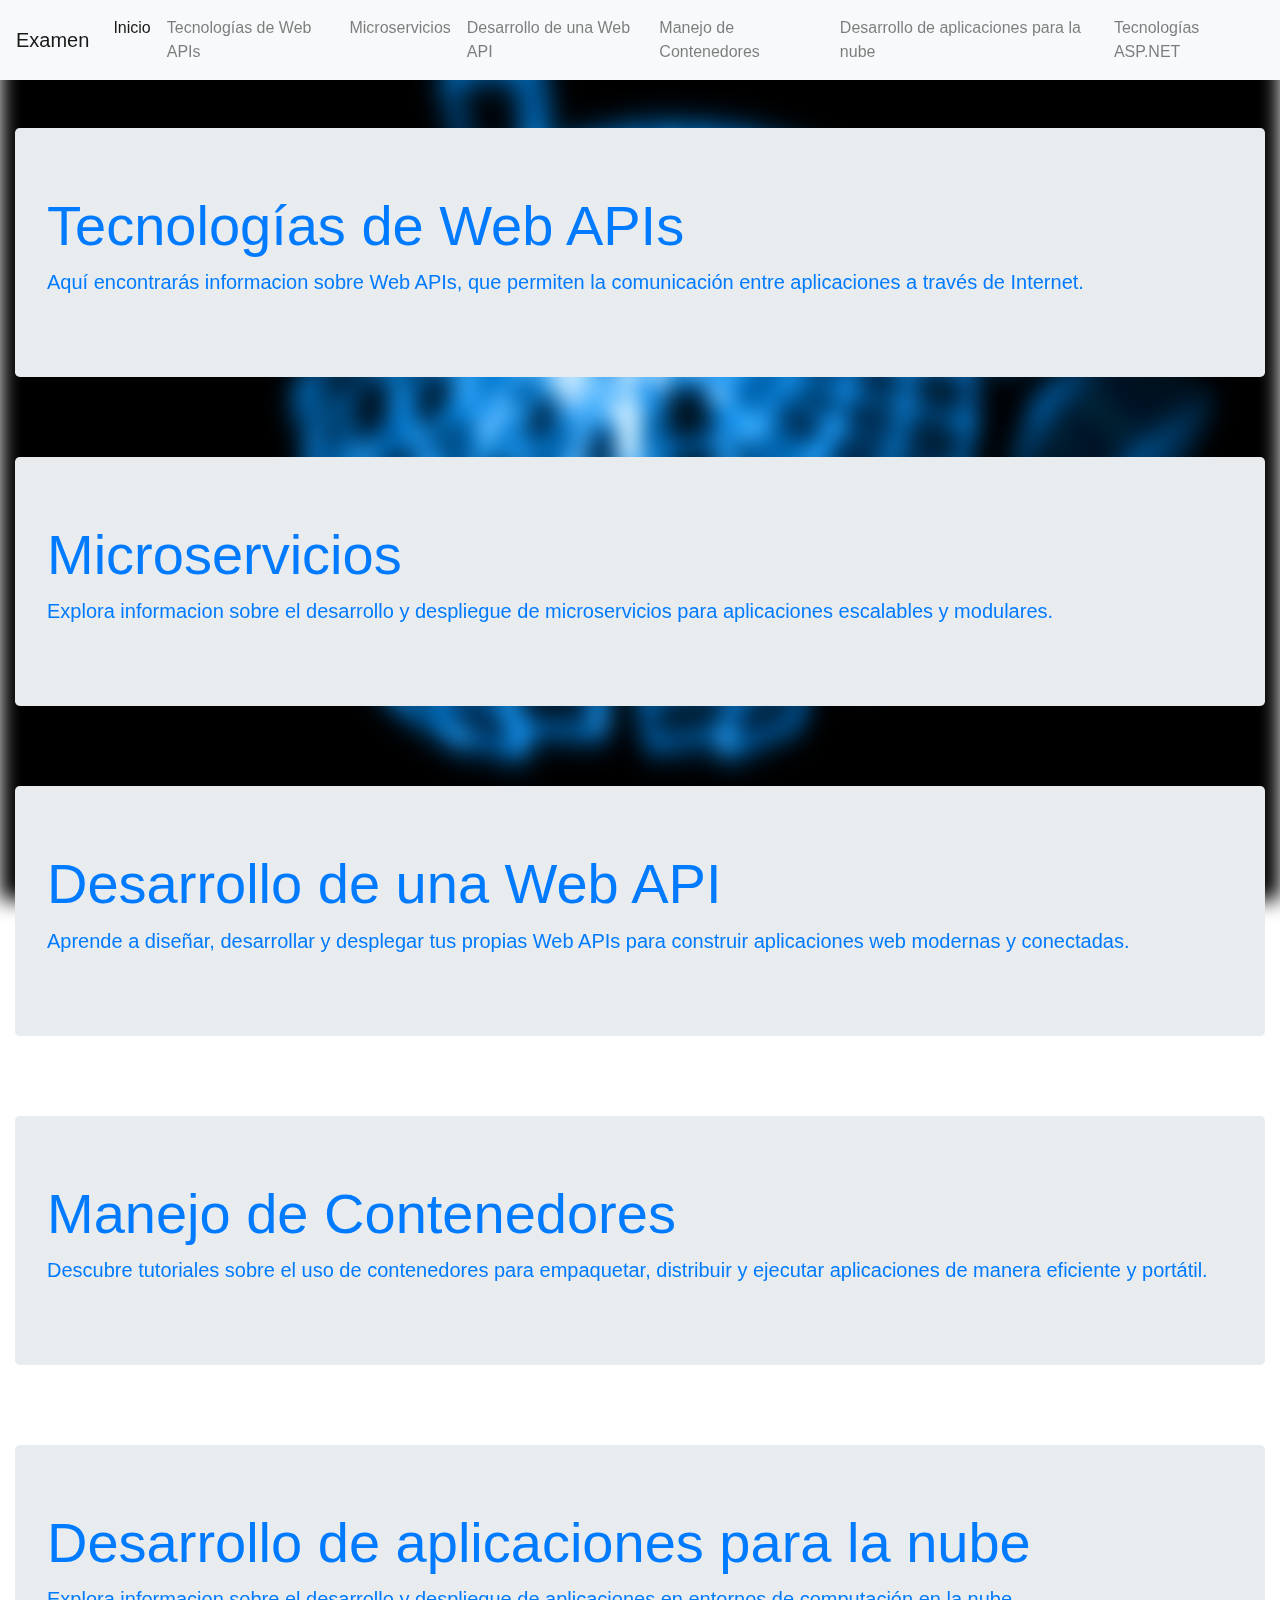
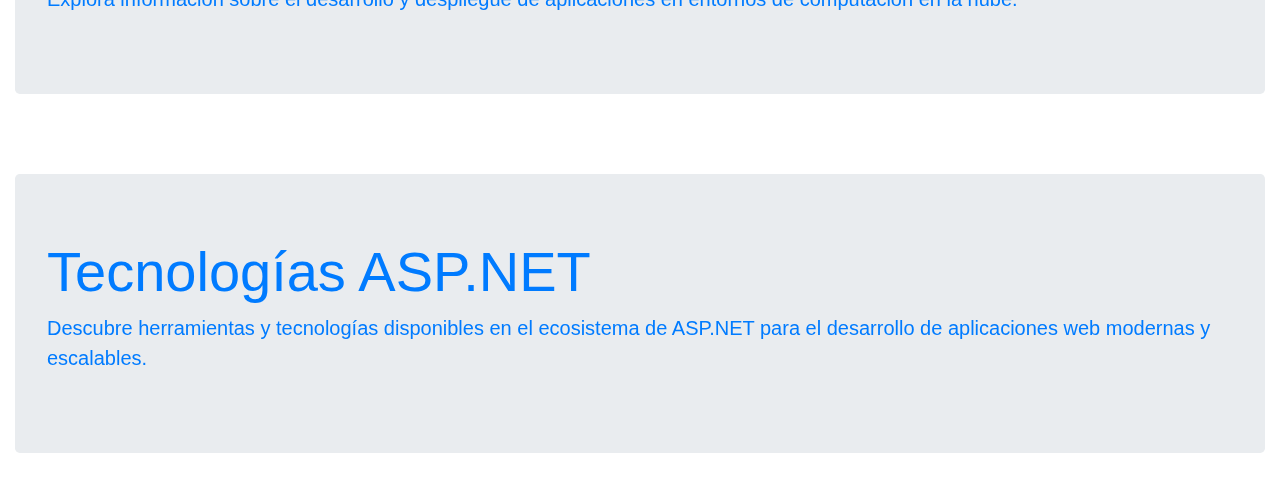
<file: index.html>
<!DOCTYPE html>
<html lang="es">
<head>
  <meta charset="UTF-8">
  <meta name="viewport" content="width=device-width, initial-scale=1.0">
  <title>Examen</title>
  <link href="https://stackpath.bootstrapcdn.com/bootstrap/4.5.2/css/bootstrap.min.css" rel="stylesheet">
  <style>
    #BACK {
      position: fixed;
      top: 0;
      left: 0;
      width: 100%;
      height: 100%;
      z-index: -1; /* Para asegurarse de que esté detrás del contenido */
      filter: blur(10px); /* Aplicar desenfoque */
    }
  </style>
</head>
<body>
<img src="img/fondo.gif" alt="fondo" id="BACK">

<!-- Barra de navegación -->
<nav class="navbar navbar-expand-lg navbar-light bg-light">
  <a class="navbar-brand" href="#">Examen</a>
  <button class="navbar-toggler" type="button" data-toggle="collapse" data-target="#navbarNav" aria-controls="navbarNav" aria-expanded="false" aria-label="Toggle navigation">
    <span class="navbar-toggler-icon"></span>
  </button>
  <div class="collapse navbar-collapse" id="navbarNav">
    <ul class="navbar-nav ml-auto">
      <li class="nav-item active">
        <a class="nav-link" href="#">Inicio</a>
      </li>
      <li class="nav-item">
        <a class="nav-link" href="#web-apis">Tecnologías de Web APIs</a>
      </li>
      <li class="nav-item">
        <a class="nav-link" href="#microservicios">Microservicios</a>
      </li>
      <li class="nav-item">
        <a class="nav-link" href="#web-api">Desarrollo de una Web API</a>
      </li>
      <li class="nav-item">
        <a class="nav-link" href="#contenedores">Manejo de Contenedores</a>
      </li>
      <li class="nav-item">
        <a class="nav-link" href="#nube">Desarrollo de aplicaciones para la nube</a>
      </li>
      <li class="nav-item">
        <a class="nav-link" href="#asp-net">Tecnologías ASP.NET</a>
      </li>
    </ul>
  </div>
</nav>
<div class="container-fluid">
  <section id="web-apis" class="mt-5">
    <div class="jumbotron">
      <a href="TechWebAPi.html">
      <h1 class="display-4">Tecnologías de Web APIs</h1>
      <p class="lead">Aquí encontrarás informacion sobre Web APIs, que permiten la comunicación entre aplicaciones a través de Internet.</p>
    </a>
    </div>
    <div class="row">
    </div>
  </section>
  <section id="microservicios" class="mt-5">
    <div class="jumbotron">
      <a href="microservicios.html">
      <h1 class="display-4">Microservicios</h1>
      <p class="lead">Explora informacion sobre el desarrollo y despliegue de microservicios para aplicaciones escalables y modulares.</p>
    </a>
    </div>
    <div class="row">
    </div>
  </section>
  <section id="web-api" class="mt-5">
    <div class="jumbotron">
      <a href="webapi.html">
      <h1 class="display-4">Desarrollo de una Web API</h1>
      <p class="lead">Aprende a diseñar, desarrollar y desplegar tus propias Web APIs para construir aplicaciones web modernas y conectadas.</p>
    </a>
    </div>
    <div class="row">
    </div>
  </section>
  <section id="contenedores" class="mt-5">
    <div class="jumbotron">
      <a href="contenedores.html">
      <h1 class="display-4">Manejo de Contenedores</h1>
      <p class="lead">Descubre tutoriales sobre el uso de contenedores para empaquetar, distribuir y ejecutar aplicaciones de manera eficiente y portátil.</p>
    </a>
    </div>
    <div class="row">
    </div>
  </section>
  <section id="nube" class="mt-5">
    <div class="jumbotron">
      <a href="appnube.html">
      <h1 class="display-4">Desarrollo de aplicaciones para la nube</h1>
      <p class="lead">Explora informacion sobre el desarrollo y despliegue de aplicaciones en entornos de computación en la nube.</p>
    </a>
    </div>
    <div class="row">
    </div>
  </section>
  <section id="asp-net" class="mt-5">
    <div class="jumbotron">
      <a href="aspnet.html">
      <h1 class="display-4">Tecnologías ASP.NET</h1>
      <p class="lead">Descubre herramientas y tecnologías disponibles en el ecosistema de ASP.NET para el desarrollo de aplicaciones web modernas y escalables.</p>
    </a>
    </div>
    <div class="row">
    </div>
  </section>
</div>
<script src="https://code.jquery.com/jquery-3.5.1.slim.min.js"></script>
<script src="https://cdn.jsdelivr.net/npm/@popperjs/core@2.5.3/dist/umd/popper.min.js"></script>
<script src="https://stackpath.bootstrapcdn.com/bootstrap/4.5.2/js/bootstrap.min.js"></script>
</body>
</html>
</file>
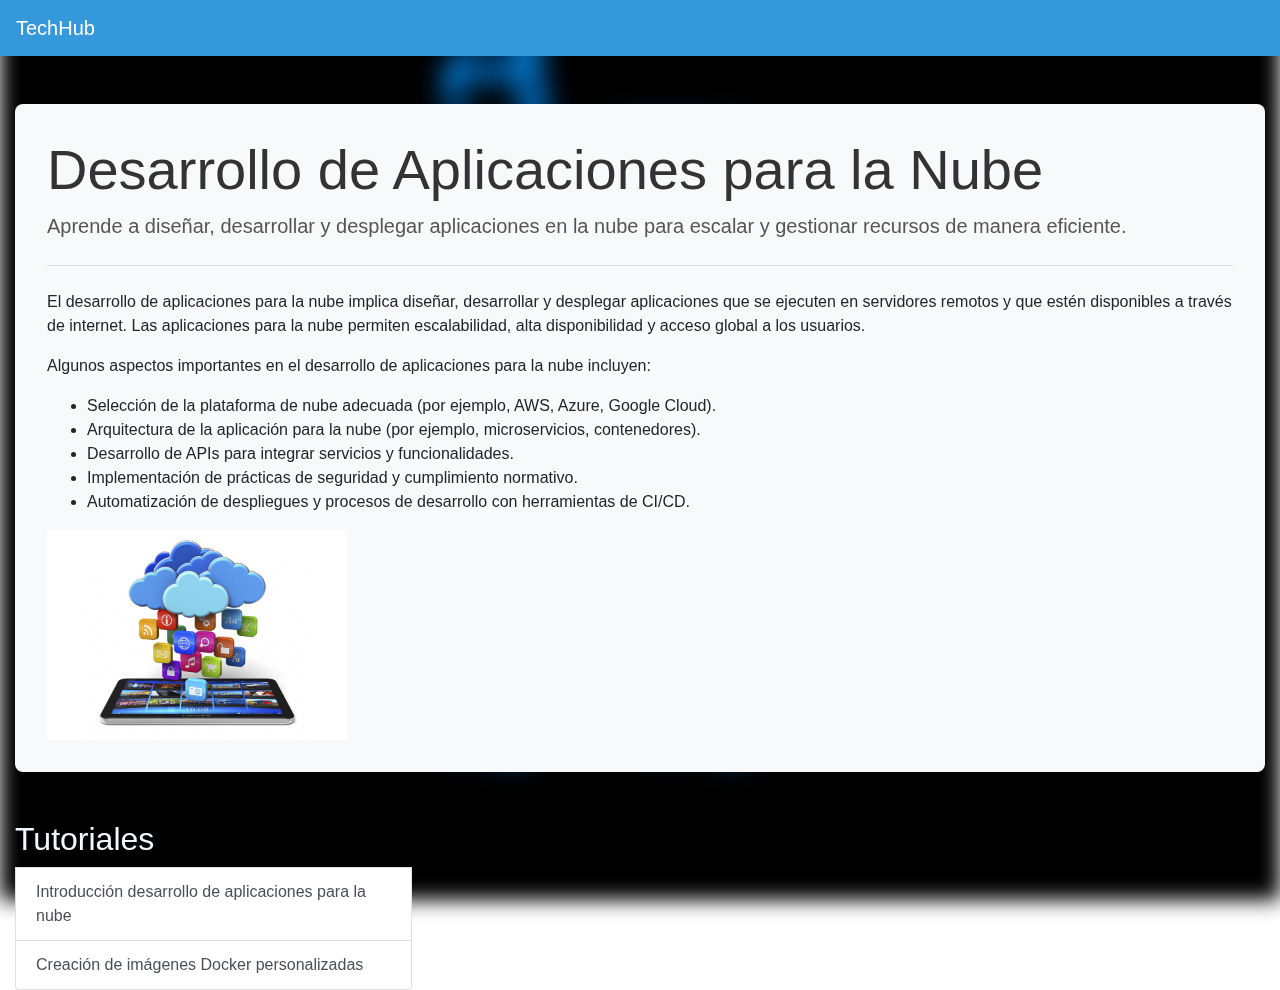
<file: appnube.html>
<!DOCTYPE html>
<html lang="es">
<head>
  <meta charset="UTF-8">
  <meta name="viewport" content="width=device-width, initial-scale=1.0">
  <title>Desarrollo de Aplicaciones para la Nube</title>
  <link href="https://stackpath.bootstrapcdn.com/bootstrap/4.5.2/css/bootstrap.min.css" rel="stylesheet">
  <link href="css/style.css" rel="stylesheet">
</head>
<body>
<img src="img/fondo.gif" alt="fondo" id="BACK">
<nav class="navbar navbar-expand-lg navbar-light">
  <a class="navbar-brand" href="#">TechHub</a>
</nav>
<div class="container-fluid">
  <section id="desarrollo-nube" class="mt-5">
    <div class="jumbotron">
      <h1 class="display-4">Desarrollo de Aplicaciones para la Nube</h1>
      <p class="lead">Aprende a diseñar, desarrollar y desplegar aplicaciones en la nube para escalar y gestionar recursos de manera eficiente.</p>
      <hr class="my-4">
      <p>El desarrollo de aplicaciones para la nube implica diseñar, desarrollar y desplegar aplicaciones que se ejecuten en servidores remotos y que estén disponibles a través de internet. Las aplicaciones para la nube permiten escalabilidad, alta disponibilidad y acceso global a los usuarios.</p>
      <p>Algunos aspectos importantes en el desarrollo de aplicaciones para la nube incluyen:</p>
      <ul>
        <li>Selección de la plataforma de nube adecuada (por ejemplo, AWS, Azure, Google Cloud).</li>
        <li>Arquitectura de la aplicación para la nube (por ejemplo, microservicios, contenedores).</li>
        <li>Desarrollo de APIs para integrar servicios y funcionalidades.</li>
        <li>Implementación de prácticas de seguridad y cumplimiento normativo.</li>
        <li>Automatización de despliegues y procesos de desarrollo con herramientas de CI/CD.</li>
      </ul>
      <img src="img/desarrappnube.jpg" width="300" alt="">

    </div>
    <div class="row">
      <div class="col-md-4">
        <a id="tutoriales">
          <h2 style="color: aliceblue;">Tutoriales</h2>
          <div class="list-group">
            <a href="https://youtu.be/F5-U-__9zfA?si=xV4La91uJVSGC68F" class="list-group-item list-group-item-action" target="_blank">Introducción desarrollo de aplicaciones para la nube</a>
            <a href="https://youtu.be/74nenVi_W0o?si=hEeZyjjqVXyRkBqJ" class="list-group-item list-group-item-action" target="_blank">Creación de imágenes Docker personalizadas</a>    
      </div>
    </a>
    </div>
  </div>    
</div>
  </section>
</div><script src="https://code.jquery.com/jquery-3.5.1.slim.min.js"></script>
<script src="https://cdn.jsdelivr.net/npm/@popperjs/core@2.5.3/dist/umd/popper.min.js"></script>
<script src="https://stackpath.bootstrapcdn.com/bootstrap/4.5.2/js/bootstrap.min.js"></script>
</body>
</html>
</file>
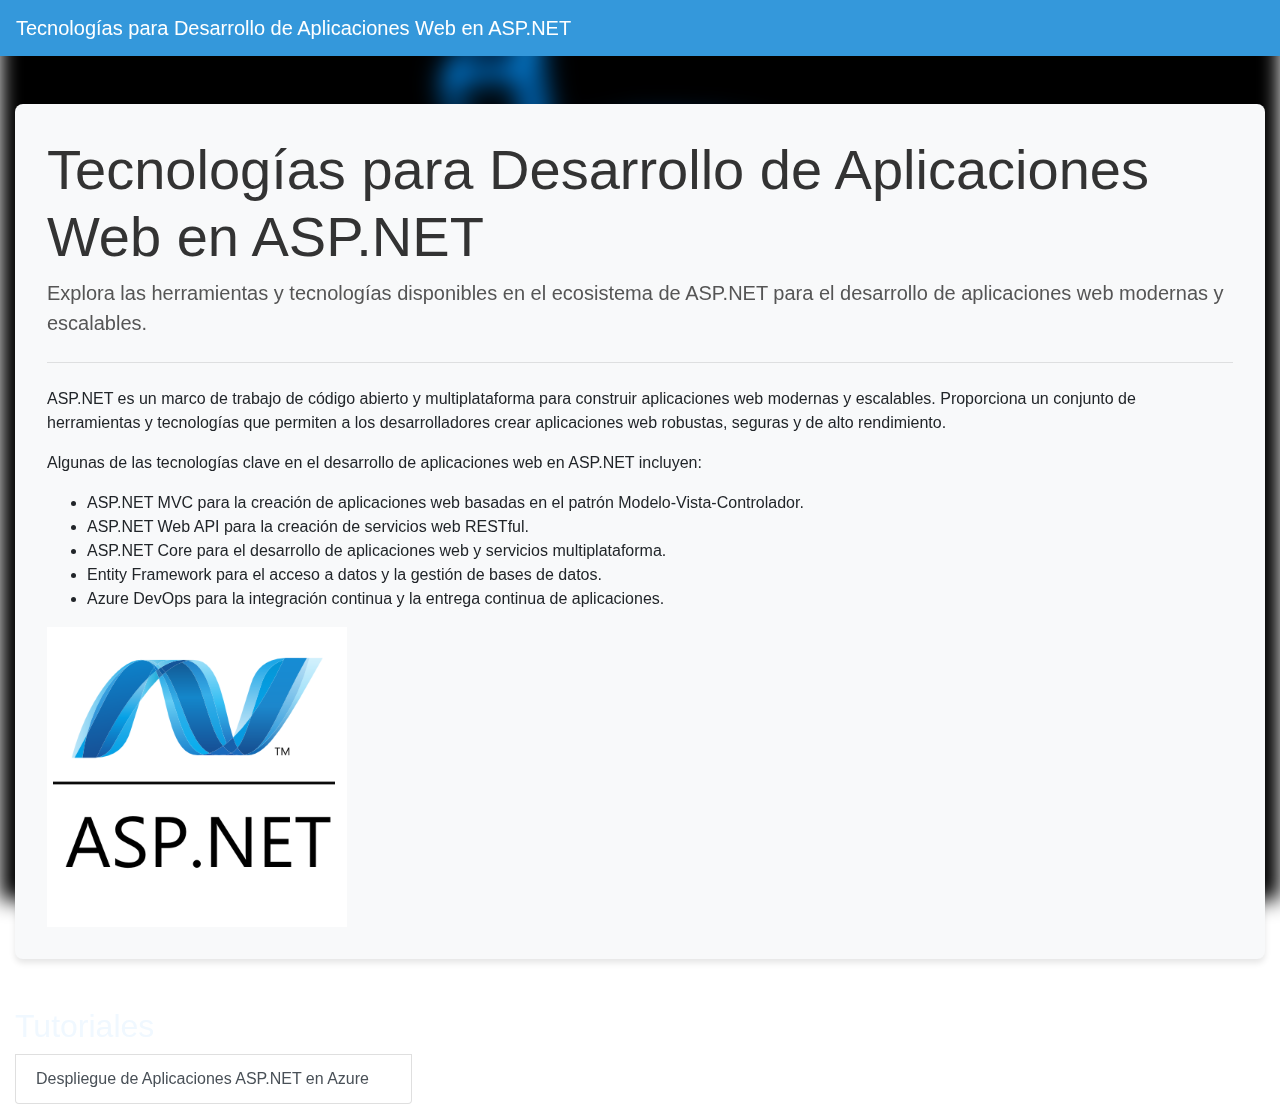
<file: aspnet.html>
<!DOCTYPE html>
<html lang="es">
<head>
  <meta charset="UTF-8">
  <meta name="viewport" content="width=device-width, initial-scale=1.0">
  <title>Tecnologías para Desarrollo de Aplicaciones Web en ASP.NET</title>
  <link href="https://stackpath.bootstrapcdn.com/bootstrap/4.5.2/css/bootstrap.min.css" rel="stylesheet">
  <link href="css/style.css" rel="stylesheet">
</head>
<body>
<img src="img/fondo.gif" alt="fondo" id="BACK">
<nav class="navbar navbar-expand-lg navbar-light">
  <a class="navbar-brand" href="#">Tecnologías para Desarrollo de Aplicaciones Web en ASP.NET</a>
</nav>
<div class="container-fluid">
  <section id="asp-net" class="mt-5">
    <div class="jumbotron">
      <h1 class="display-4">Tecnologías para Desarrollo de Aplicaciones Web en ASP.NET</h1>
      <p class="lead">Explora las herramientas y tecnologías disponibles en el ecosistema de ASP.NET para el desarrollo de aplicaciones web modernas y escalables.</p>
      <hr class="my-4">
      <p>ASP.NET es un marco de trabajo de código abierto y multiplataforma para construir aplicaciones web modernas y escalables. Proporciona un conjunto de herramientas y tecnologías que permiten a los desarrolladores crear aplicaciones web robustas, seguras y de alto rendimiento.</p>
      <p>Algunas de las tecnologías clave en el desarrollo de aplicaciones web en ASP.NET incluyen:</p>
      <ul>
        <li>ASP.NET MVC para la creación de aplicaciones web basadas en el patrón Modelo-Vista-Controlador.</li>
        <li>ASP.NET Web API para la creación de servicios web RESTful.</li>
        <li>ASP.NET Core para el desarrollo de aplicaciones web y servicios multiplataforma.</li>
        <li>Entity Framework para el acceso a datos y la gestión de bases de datos.</li>
        <li>Azure DevOps para la integración continua y la entrega continua de aplicaciones.</li>
      </ul>
      <img src="img/asp_net.png" width="300" alt="">

    </div>
    <div class="row">
      <div class="col-md-4">
        <a id="tutoriales">
          <h2 style="color: aliceblue;">Tutoriales</h2>
          <div class="list-group">
            <a href="https://youtu.be/kTzUV4xJumE?si=EqhoEjruqJ-bHW4F" class="list-group-item list-group-item-action" target="_blank">Despliegue de Aplicaciones ASP.NET en Azure</a>
      </div>
    </a>
    </div>
  </div>    
</div>
  </section>
</div>
<script src="https://code.jquery.com/jquery-3.5.1.slim.min.js"></script>
<script src="https://cdn.jsdelivr.net/npm/@popperjs/core@2.5.3/dist/umd/popper.min.js"></script>
<script src="https://stackpath.bootstrapcdn.com/bootstrap/4.5.2/js/bootstrap.min.js"></script>
</body>
</html>
</file>
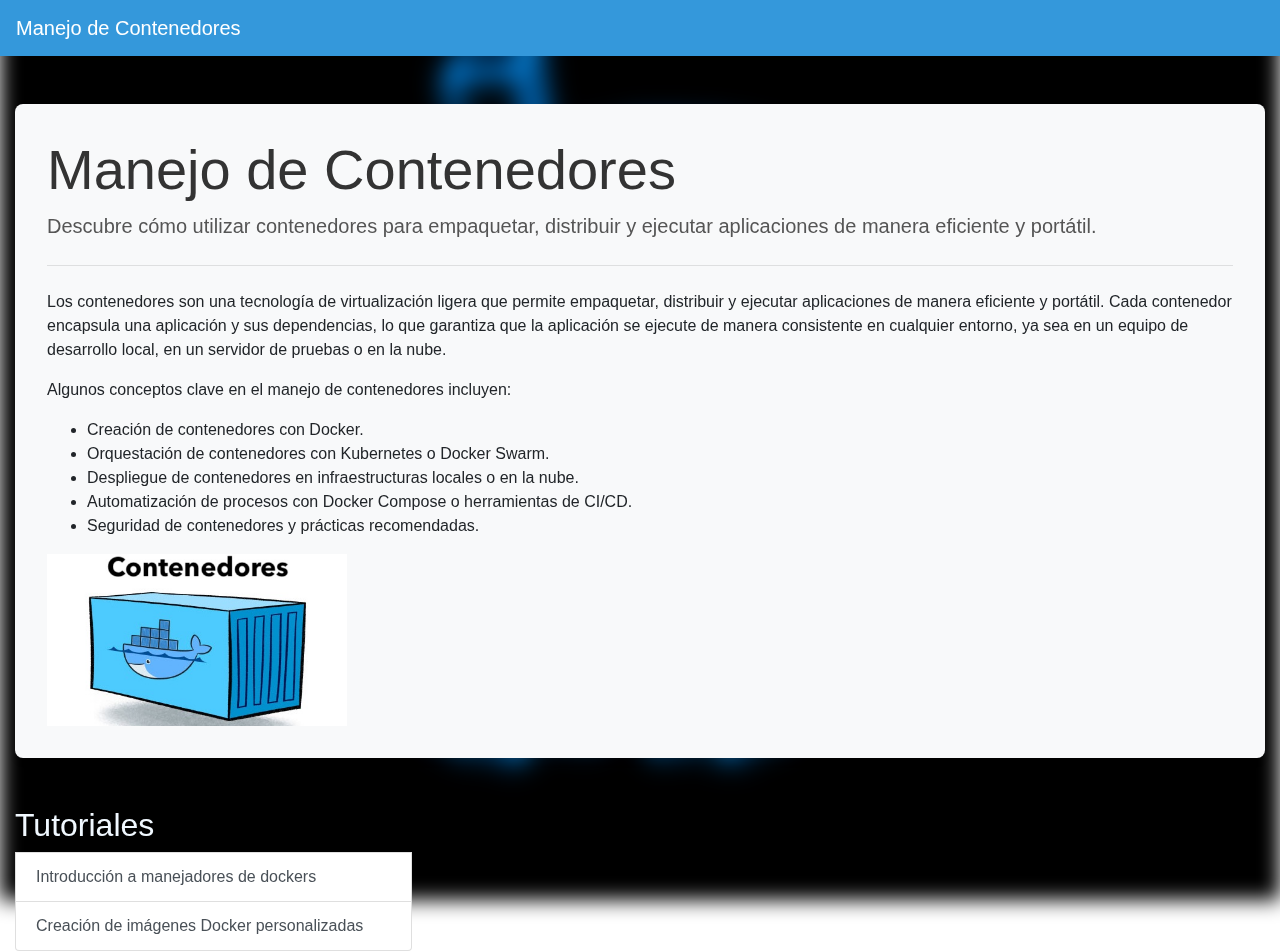
<file: contenedores.html>
<!DOCTYPE html>
<html lang="es">
<head>
  <meta charset="UTF-8">
  <meta name="viewport" content="width=device-width, initial-scale=1.0">
  <title>Manejo de Contenedores</title>
  <link href="https://stackpath.bootstrapcdn.com/bootstrap/4.5.2/css/bootstrap.min.css" rel="stylesheet">
  <link href="css/style.css" rel="stylesheet">
</head>
<body>
  <img src="img/fondo.gif" alt="fondo" id="BACK">
<nav class="navbar navbar-expand-lg navbar-light">
  <a class="navbar-brand" href="#">Manejo de Contenedores</a>
</nav>
<div class="container-fluid">
  <section id="manejo-contenedores" class="mt-5">
    <div class="jumbotron">
      <h1 class="display-4">Manejo de Contenedores</h1>
      <p class="lead">Descubre cómo utilizar contenedores para empaquetar, distribuir y ejecutar aplicaciones de manera eficiente y portátil.</p>
      <hr class="my-4">
      <p>Los contenedores son una tecnología de virtualización ligera que permite empaquetar, distribuir y ejecutar aplicaciones de manera eficiente y portátil. Cada contenedor encapsula una aplicación y sus dependencias, lo que garantiza que la aplicación se ejecute de manera consistente en cualquier entorno, ya sea en un equipo de desarrollo local, en un servidor de pruebas o en la nube.</p>
      <p>Algunos conceptos clave en el manejo de contenedores incluyen:</p>
      <ul>
        <li>Creación de contenedores con Docker.</li>
        <li>Orquestación de contenedores con Kubernetes o Docker Swarm.</li>
        <li>Despliegue de contenedores en infraestructuras locales o en la nube.</li>
        <li>Automatización de procesos con Docker Compose o herramientas de CI/CD.</li>
        <li>Seguridad de contenedores y prácticas recomendadas.</li>
      </ul>
      <img src="img/contenedor.jpg" width="300" alt="">

    </div>
    <div class="row">
      <div class="col-md-4">
        <a id="tutoriales">
          <h2 style="color: aliceblue;">Tutoriales</h2>
          <div class="list-group">
            <a href="https://youtu.be/DhyfWVzAQqs?si=40ciqg-S77frFk4w" class="list-group-item list-group-item-action" target="_blank">Introducción a manejadores de dockers</a>
            <a href="https://youtu.be/74nenVi_W0o?si=hEeZyjjqVXyRkBqJ" class="list-group-item list-group-item-action" target="_blank">Creación de imágenes Docker personalizadas</a>    
      </div>
    </a>
    </div>
  </div>    </div>
  </section>
</div>
<script src="https://code.jquery.com/jquery-3.5.1.slim.min.js"></script>
<script src="https://cdn.jsdelivr.net/npm/@popperjs/core@2.5.3/dist/umd/popper.min.js"></script>
<script src="https://stackpath.bootstrapcdn.com/bootstrap/4.5.2/js/bootstrap.min.js"></script>
</body>
</html>
</file>
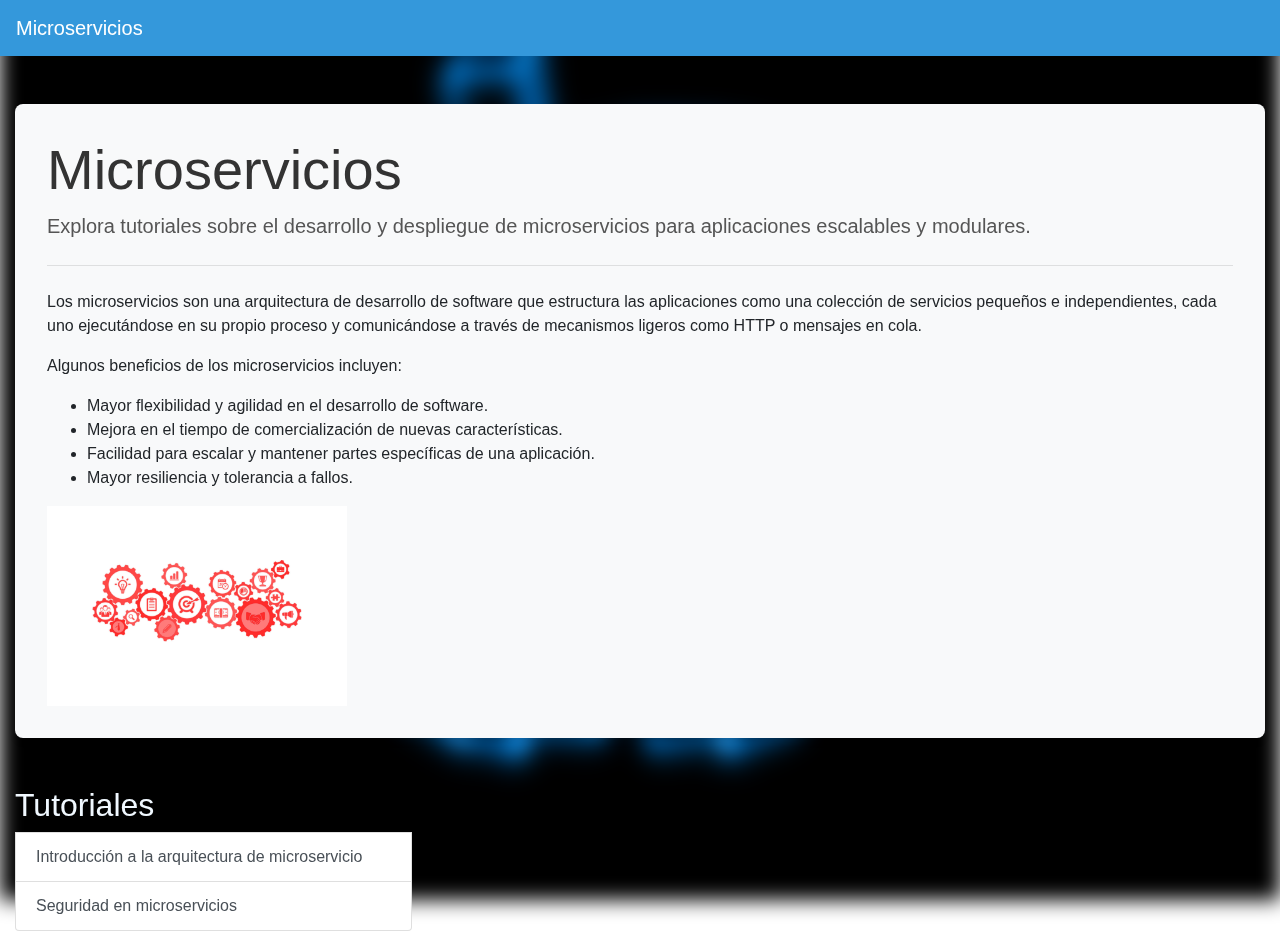
<file: microservicios.html>
<!DOCTYPE html>
<html lang="es">
<head>
  <meta charset="UTF-8">
  <meta name="viewport" content="width=device-width, initial-scale=1.0">
  <title>Microservicios</title>
  <link href="https://stackpath.bootstrapcdn.com/bootstrap/4.5.2/css/bootstrap.min.css" rel="stylesheet">
  <link href="css/style.css" rel="stylesheet">
</head>
<body>
  <img src="img/fondo.gif" alt="fondo" id="BACK">
<nav class="navbar navbar-expand-lg navbar-light">
  <a class="navbar-brand" href="#">Microservicios</a>
</nav>
<div class="container-fluid">
  <section id="microservicios" class="mt-5">
    <div class="jumbotron">
      <h1 class="display-4">Microservicios</h1>
      <p class="lead">Explora tutoriales sobre el desarrollo y despliegue de microservicios para aplicaciones escalables y modulares.</p>
      <hr class="my-4">
      <p>Los microservicios son una arquitectura de desarrollo de software que estructura las aplicaciones como una colección de servicios pequeños e independientes, cada uno ejecutándose en su propio proceso y comunicándose a través de mecanismos ligeros como HTTP o mensajes en cola.</p>
      <p>Algunos beneficios de los microservicios incluyen:</p>
      <ul>
        <li>Mayor flexibilidad y agilidad en el desarrollo de software.</li>
        <li>Mejora en el tiempo de comercialización de nuevas características.</li>
        <li>Facilidad para escalar y mantener partes específicas de una aplicación.</li>
        <li>Mayor resiliencia y tolerancia a fallos.</li>
      </ul>
      <img src="img/Microservicios.jpg" width="300" alt="">

    </div>
    <div class="row">
      <div class="col-md-4">
        <a id="tutoriales">
          <h2 style="color: aliceblue;">Tutoriales</h2>
          <div class="list-group">
        <a href="https://youtu.be/8tkFYv-Jkus?si=zS-JktNSXKLrPbTz" class="list-group-item list-group-item-action" target="_blank">Introducción a la arquitectura de microservicio</a>
        <a href="https://youtu.be/pQVZTd_dbJs?si=VmHFUEivYSEFkwCs" class="list-group-item list-group-item-action" target="_blank">Seguridad en microservicios</a>
      </div>
    </a>
    </div>
  </div>    </div>
  </section>
</div>
<script src="https://code.jquery.com/jquery-3.5.1.slim.min.js"></script>
<script src="https://cdn.jsdelivr.net/npm/@popperjs/core@2.5.3/dist/umd/popper.min.js"></script>
<script src="https://stackpath.bootstrapcdn.com/bootstrap/4.5.2/js/bootstrap.min.js"></script>
</body>
</html>
</file>
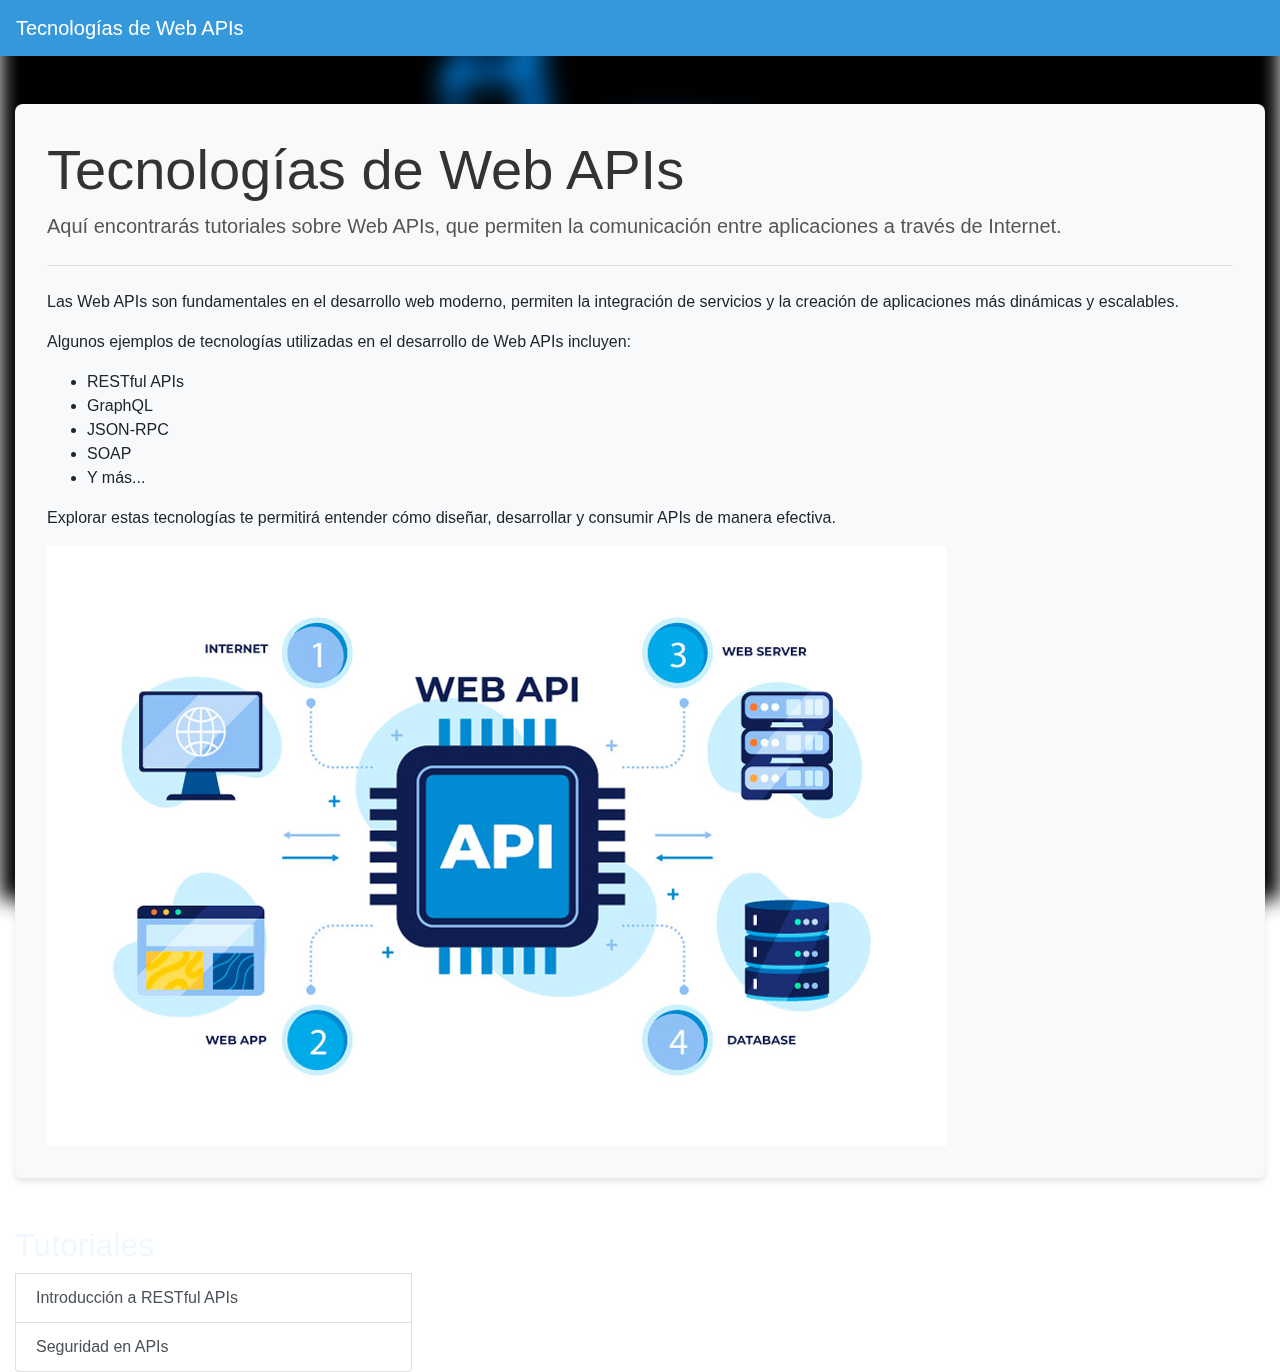
<file: TechWebAPi.html>
<!DOCTYPE html>
<html lang="es">
<head>
  <meta charset="UTF-8">
  <meta name="viewport" content="width=device-width, initial-scale=1.0">
  <title>Tecnologías de Web APIs</title>
  <link href="https://stackpath.bootstrapcdn.com/bootstrap/4.5.2/css/bootstrap.min.css" rel="stylesheet">
  <link href="css/style.css" rel="stylesheet">
</head>
<body>
  <img src="img/fondo.gif" alt="fondo" id="BACK">
<nav class="navbar navbar-expand-lg navbar-light">
  <a class="navbar-brand" href="#">Tecnologías de Web APIs</a>
</nav>
<div class="container-fluid">
  <section id="web-apis" class="mt-5">
    <div class="jumbotron">
      <h1 class="display-4">Tecnologías de Web APIs</h1>
      <p class="lead">Aquí encontrarás tutoriales sobre Web APIs, que permiten la comunicación entre aplicaciones a través de Internet.</p>
      <hr class="my-4">
      <p>Las Web APIs son fundamentales en el desarrollo web moderno, permiten la integración de servicios y la creación de aplicaciones más dinámicas y escalables.</p>
      <p>Algunos ejemplos de tecnologías utilizadas en el desarrollo de Web APIs incluyen:</p>
      <ul>
        <li>RESTful APIs</li>
        <li>GraphQL</li>
        <li>JSON-RPC</li>
        <li>SOAP</li>
        <li>Y más...</li>
      </ul>
      <p>Explorar estas tecnologías te permitirá entender cómo diseñar, desarrollar y consumir APIs de manera efectiva.</p>
      <img src="img/TechnologiaswebApi.jpg" alt="">
    </div>
    <div class="row">
      <div class="col-md-4">
        <a id="tutoriales">
      <h2 style="color: aliceblue;">Tutoriales</h2>
      <div class="list-group">
        <a href="https://youtu.be/JD6VNRdGl98?si=Pwte6Ft0P63x4WtF" class="list-group-item list-group-item-action" target="_blank">Introducción a RESTful APIs</a>
        <a href="https://youtu.be/fhc9TZfP6bY?si=NH7HfNJoEKJJhQpl" class="list-group-item list-group-item-action" target="_blank">Seguridad en APIs</a>
      </div>
    </a>
    </div>
  </div>
    </div>
  </section>
</div>
<script src="https://code.jquery.com/jquery-3.5.1.slim.min.js"></script>
<script src="https://cdn.jsdelivr.net/npm/@popperjs/core@2.5.3/dist/umd/popper.min.js"></script>
<script src="https://stackpath.bootstrapcdn.com/bootstrap/4.5.2/js/bootstrap.min.js"></script>
</body>
</html>
</file>
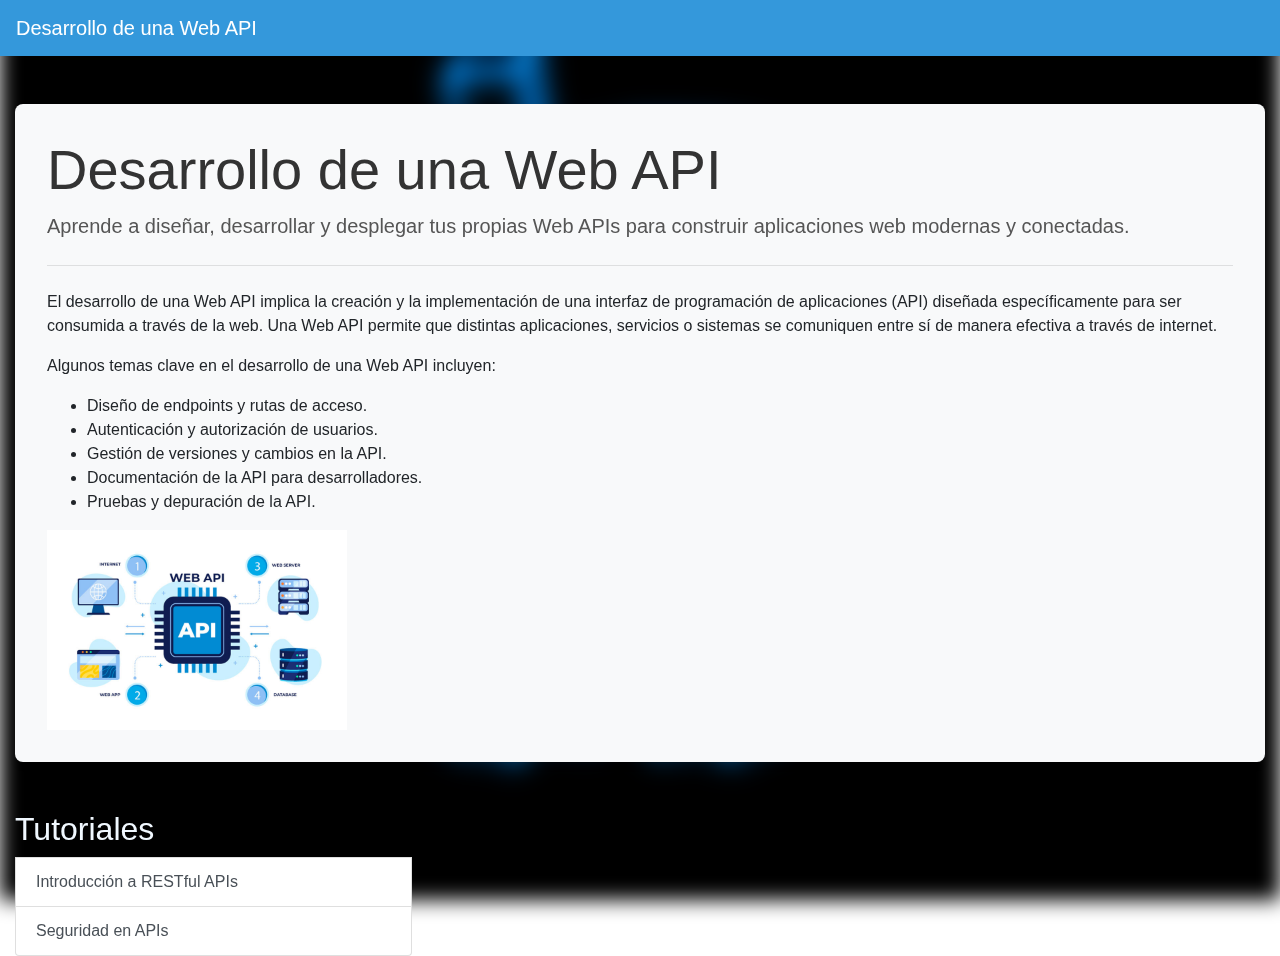
<file: webapi.html>
<!DOCTYPE html>
<html lang="es">
<head>
  <meta charset="UTF-8">
  <meta name="viewport" content="width=device-width, initial-scale=1.0">
  <title>Desarrollo de una Web API</title>
  <link href="https://stackpath.bootstrapcdn.com/bootstrap/4.5.2/css/bootstrap.min.css" rel="stylesheet">
  <link href="css/style.css" rel="stylesheet">
</head>
<body>
  <img src="img/fondo.gif" alt="fondo" id="BACK">
<nav class="navbar navbar-expand-lg navbar-light">
  <a class="navbar-brand" href="#">Desarrollo de una Web API</a>
</nav>

<div class="container-fluid">
  <section id="web-api" class="mt-5">
    <div class="jumbotron">
      <h1 class="display-4">Desarrollo de una Web API</h1>
      <p class="lead">Aprende a diseñar, desarrollar y desplegar tus propias Web APIs para construir aplicaciones web modernas y conectadas.</p>
      <hr class="my-4">
      <p>El desarrollo de una Web API implica la creación y la implementación de una interfaz de programación de aplicaciones (API) diseñada específicamente para ser consumida a través de la web. Una Web API permite que distintas aplicaciones, servicios o sistemas se comuniquen entre sí de manera efectiva a través de internet.</p>
      <p>Algunos temas clave en el desarrollo de una Web API incluyen:</p>
      <ul>
        <li>Diseño de endpoints y rutas de acceso.</li>
        <li>Autenticación y autorización de usuarios.</li>
        <li>Gestión de versiones y cambios en la API.</li>
        <li>Documentación de la API para desarrolladores.</li>
        <li>Pruebas y depuración de la API.</li>
      </ul>
      <img src="img/TechnologiaswebApi.jpg" width="300" alt="">

    </div>
    <div class="row">
      <div class="col-md-4">
        <a id="tutoriales">
          <h2 style="color: aliceblue;">Tutoriales</h2>
          <div class="list-group">
            <a href="https://youtu.be/JD6VNRdGl98?si=Pwte6Ft0P63x4WtF" class="list-group-item list-group-item-action" target="_blank">Introducción a RESTful APIs</a>
            <a href="https://youtu.be/fhc9TZfP6bY?si=NH7HfNJoEKJJhQpl" class="list-group-item list-group-item-action" target="_blank">Seguridad en APIs</a>    
      </div>
    </a>
    </div>
  </div>    </div>
  </section>
</div>

<script src="https://code.jquery.com/jquery-3.5.1.slim.min.js"></script>
<script src="https://cdn.jsdelivr.net/npm/@popperjs/core@2.5.3/dist/umd/popper.min.js"></script>
<script src="https://stackpath.bootstrapcdn.com/bootstrap/4.5.2/js/bootstrap.min.js"></script>
</body>
</html>
</file>
<file: css/style.css>
body {
  font-family: Arial, sans-serif;
}
.navbar {
  background-color: #3498db;
}
.navbar-brand, .navbar-nav .nav-link {
  color: #fff !important;
}
.jumbotron {
  background-color: #f8f9fa;
  padding: 2rem;
  margin-bottom: 3rem;
  border-radius: 0.5rem;
  box-shadow: 0 4px 6px rgba(0, 0, 0, 0.1);
}
h1.display-4, h2 {
  color: #333;
}
p.lead {
  color: #555;
}
.section-title {
  margin-bottom: 2rem;
}
.card {
  margin-bottom: 2rem;
}
#BACK {
  position: fixed;
  top: 0;
  left: 0;
  width: 100%;
  height: 100%;
  z-index: -1;
  filter: blur(10px);
}
</file>
